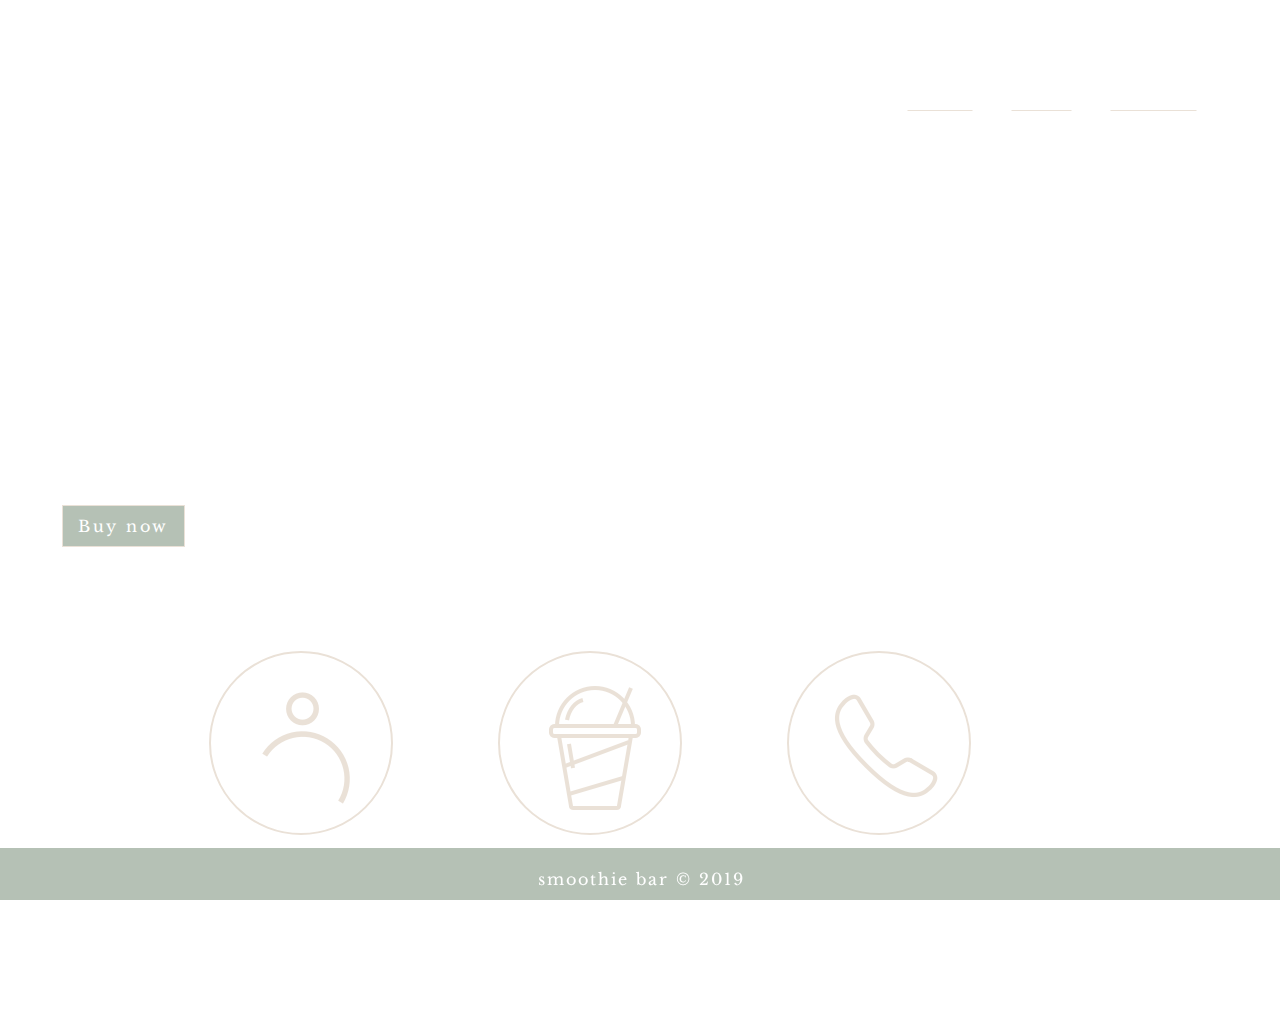
<file: index.html>
<!-- 文件類型 html5 -->
<!DOCTYPE html>

<!-- 網頁 語言 -->
<html lang="zh">

<!-- 頭部 - 網頁描述 -->
<head>

     <!-- 編碼 萬國碼 -->
    <meta charset="UTF-8">
    
     <!-- 網站標題 - 瀏覽器標籤 -->
    <title>yuning</title>

    <link rel="stylesheet" href="style.css">

</head>

<!-- 身體 - 網頁內容 -->
<link href="https://fonts.googleapis.com/css?family=Libre+Baskerville&display=swap" rel="stylesheet">
<body>
    <div id="box">
        <nav>
            <a href="index.html" id="logo"> smoothie bar </a>
            <div>
                <a href="about.html">About</a>
                <a href="#">Story</a>
                <a href="#">Contact</a>
            </div>
        </nav>
        <section id="content">
            <h1>Hello, we are smoothie bar.</h1>
            <p>Lorem ipsum dolor sit amet consectetur adipisicing elit. 
                Recusandae consequatur cupiditate sint ea sit saepe!
            </p>
            <a href="#">Buy now</a>
        </section>
        <section id="button">
            <a href="#" class="button-mr"> <img src="person.png" alt="About"></a>
            <a href="#" class="button-mr"> <img src="drink.png" alt="Story"></a>
            <a href="#" class="button-mr"> <img src="phone.png" alt="Contact"></a>
        </section>
    </div>

    <footer>
         smoothie bar &copy; 2019
    </footer>
</body>
</html>
</file>
<file: style.css>
body {
    background-image: url(https://images.unsplash.com/photo-1560703342-24e20bcd2ae0?ixlib=rb-1.2.1&ixid=eyJhcHBfaWQiOjEyMDd9&auto=format&fit=crop&w=1355&q=80);
    background-size: cover;
    background-repeat: no-repeat;
}

* {          
    border: 0.5px solid rgba(0, 0, 0, 0);
    font-family: 'Libre Baskerville', serif;
    color: white;
}



#box {   
    height: 1000px; 
}


#logo {
    display: inline-block;
    margin: 55px;
    font-size: 2.1em;
    color: white;
    letter-spacing: 7px;
    border-bottom: 0px solid #000;

}

nav a {
    border-bottom: 0.5px solid #EAE1D7;
    padding: 7px 0;
}


a {
    text-decoration: none;
}

nav div {
    float: right;
    letter-spacing: 3px;
    padding: 70px;
}

nav div a {
    margin-left: 30px;
}

nav a:hover {
    background-color: rgba(142, 161, 142, 0.658);

}

#content {
    padding: 50px;
    width: 50%;
    margin-top: 100px;
    letter-spacing: 2.5px;
    
}

#content a {
    border: 0.5px solid #EAE1D7;
    padding: 10px 15px;
    background-color: rgba(142, 161, 142, 0.658);
}

#content p {
    margin: 40px 0;
}

#content a:hover {
    background-color: rgba(0, 0, 0, 0);

}

#button {
    text-align: center;
}

#button a {
    margin-top: 5%;
    border: 2px solid #EAE1D7;
    padding: 30px 30px;
    background-color: rgba(0, 0, 0, 0);
    height: 120px;
    width: 120px;
    border-radius: 50%;
    display: inline-block;
}

#button a.button-mr {
    margin-right: 100px;
}

#button a:hover {
    background-color: rgba(142, 161, 142, 0.658);
}

footer {
    background-color: rgba(142, 161, 142, 0.658);
    /* 定位：固定 psf */
    position: fixed;
    /* 底部距離 0 b0 */
    bottom: 0;
    width: 100%;
    height: 50px;
    text-align: center;
    /* 行高與高度相同：垂直至中，僅限一行內容 */
    line-height: 60px;
    letter-spacing: 2px;
    left: 0px;
}

#about {
    width: 800px;
    height: 500px;
    background-image: url("https://images.unsplash.com/photo-1518379109376-53a79200b1f6?ixlib=rb-1.2.1&ixid=eyJhcHBfaWQiOjEyMDd9&auto=format&fit=crop&w=1500&q=80");
    background-size: cover;
    /* 邊框 bd */
    border: 30px solid #fff;
    /* 區塊陰影：左右位移 上下位移 模糊量 顏色 */
    box-shadow: 0px 5px 10px rgba(0, 0, 0, 0.7);
    /* 外距：上 右 下 左 */
    margin: 100px auto 0 auto;
    /* 水平置中 tac */
    text-align: center;
    /* 垂直置中 一行文字 */
    line-height: 500px;
    /* 文字大小 fz20 */
    font-size: 20px;
    /* 文字陰影 ts - 與區塊陰影相同 */
    text-shadow: 0 3px 7px rgba(0, 0, 0, 0.3);
}
</file>
